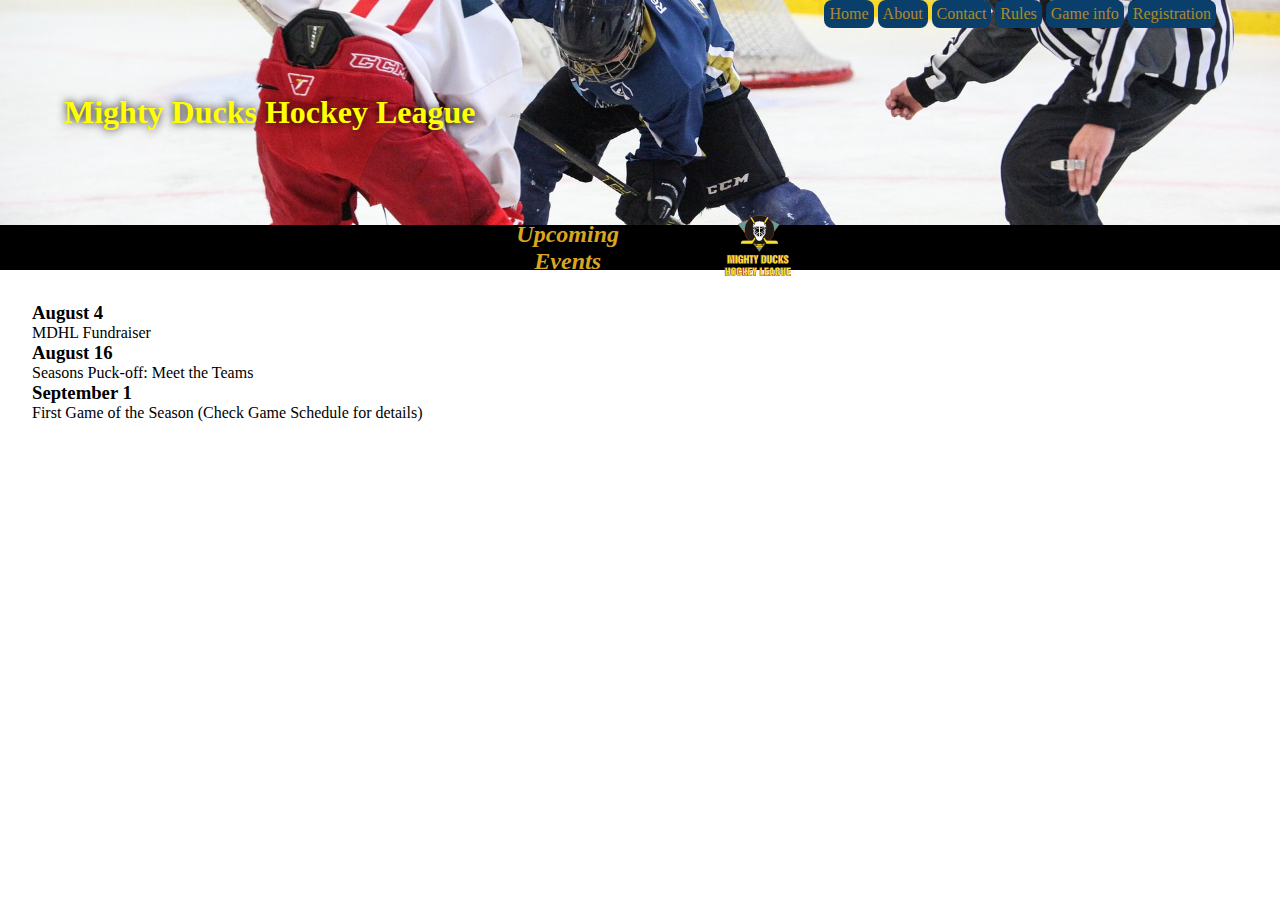
<file: index.html>
<!DOCTYPE html>
<html lang="en">
<head>
    <meta charset="UTF-8">
    <meta http-equiv="X-UA-Compatible" content="IE=edge">
    <meta name="viewport" content="width=device-width, initial-scale=1.0">
    <title>Mighty Ducks Hocket League</title>
    <link rel="stylesheet" href="./styles/extradesign.css">
</head>
<body>
    <header>
        <div class="maintitle">
        <h1>Mighty Ducks Hockey League</h1>
        </div>
        <nav class="navbuttons">
            <ul>
                <li><a href="./index.html" id="homebutton">Home</a></li>
                <li><a href="./about.html">About</a></li>
                <li><a href="./contact.html">Contact</a></li>
                <li><a href="./rules.html">Rules</a></li>
                <li><a href="./game_info.html">Game info</a></li>
                <li><a href="./registration.html">Registration</a></li>
            </ul>
        </nav>
    </header>
       <div class="bar">
        <div class="titlebar">
        <h2>Upcoming Events</h2>
        </div>
        <div class="logo">    
            <img src="./assets/logo.png" alt="logo">
        </div>
    </div>
    <main>
        <h3>August 4</h3>
            <p>MDHL Fundraiser</p>
        <h3>August 16</h3>
            <p>Seasons Puck-off: Meet the Teams</p>
        <h3>September 1</h3>
           <p>First Game of the Season (Check Game Schedule for details)</p>
    </main>
</div>    
</body>
</html>
</file>
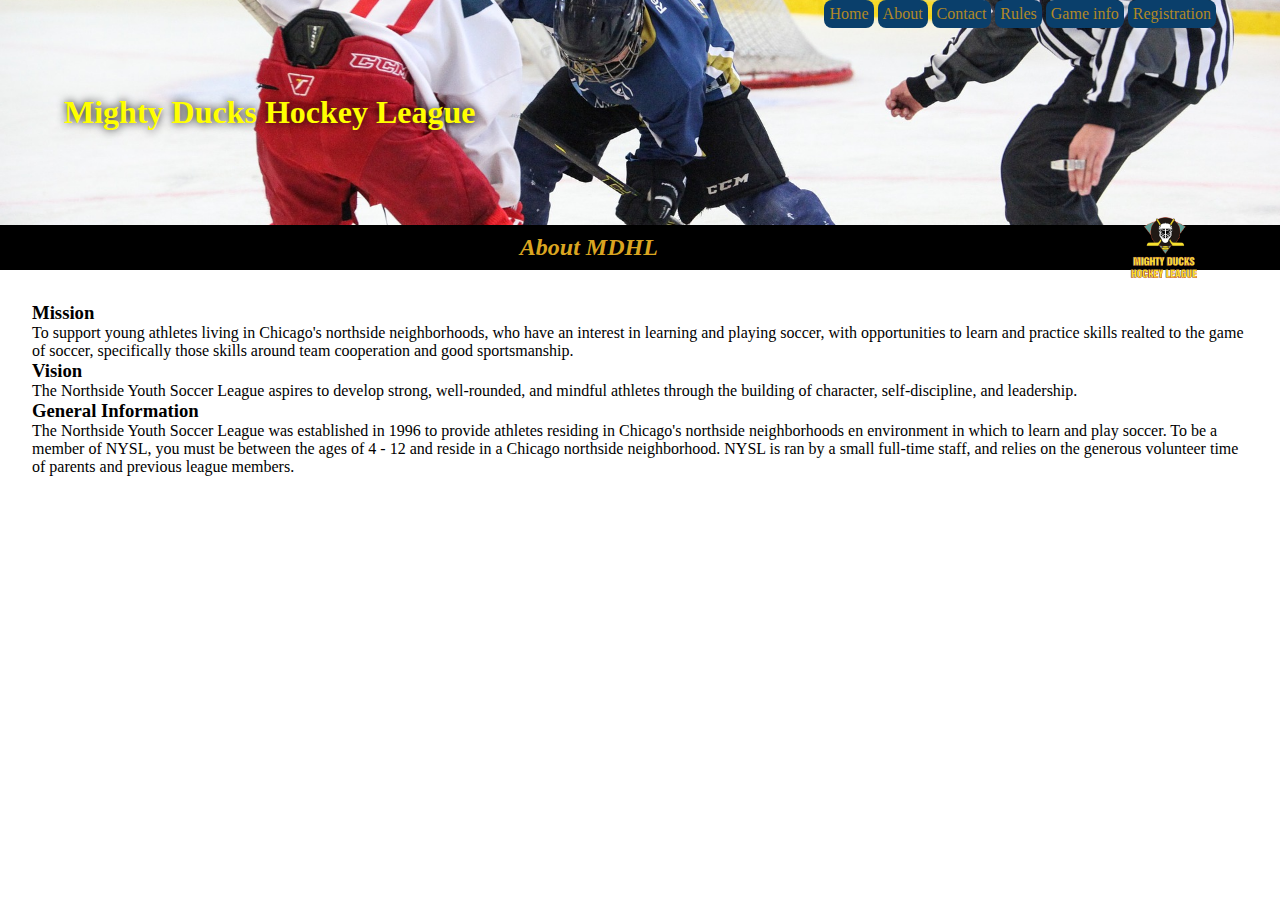
<file: about.html>
<!DOCTYPE html>
<html lang="en">

<head>
    <meta charset="UTF-8">
    <meta http-equiv="X-UA-Compatible" content="IE=edge">
    <meta name="viewport" content="width=device-width, initial-scale=1.0">
    <title>About</title>
    <link rel="stylesheet" href="./styles/extradesign.css">
</head>

<body>
    <header>
        <div class="maintitle">
            <h1>Mighty Ducks Hockey League</h1>
        </div>
        <nav class="navbuttons">
            <ul>
                <li><a href="./index.html" id="homebutton">Home</a></li>
                <li><a href="./about.html">About</a></li>
                <li><a href="./contact.html">Contact</a></li>
                <li><a href="./rules.html">Rules</a></li>
                <li><a href="./game_info.html">Game info</a></li>
                <li><a href="./registration.html">Registration</a></li>
            </ul>
        </nav>
    </header>
    <div class="bar">
        <h2>About MDHL</h2>
        <img src="./assets/logo.png" alt="logo">
    </div>
    <div>
        <main>
            <h3>Mission</h3>
            <p>To support young athletes living in Chicago's northside neighborhoods, who have an interest in learning
                and playing soccer, with opportunities to learn and practice skills realted to the game of soccer,
                specifically those skills around team cooperation and good sportsmanship.</p>
            <h3>Vision</h3>
            <p>The Northside Youth Soccer League aspires to develop strong, well-rounded, and mindful athletes through
                the building of character, self-discipline, and leadership.</p>
            <h3>General Information</h3>
            <p>The Northside Youth Soccer League was established in 1996 to provide athletes residing in Chicago's
                northside neighborhoods en environment in which to learn and play soccer. To be a member of NYSL, you
                must be between the ages of 4 - 12 and reside in a Chicago northside neighborhood. NYSL is ran by a
                small full-time staff, and relies on the generous volunteer time of parents and previous league members.
            </p>
        </main>
    </div>
</body>

</html>
</file>
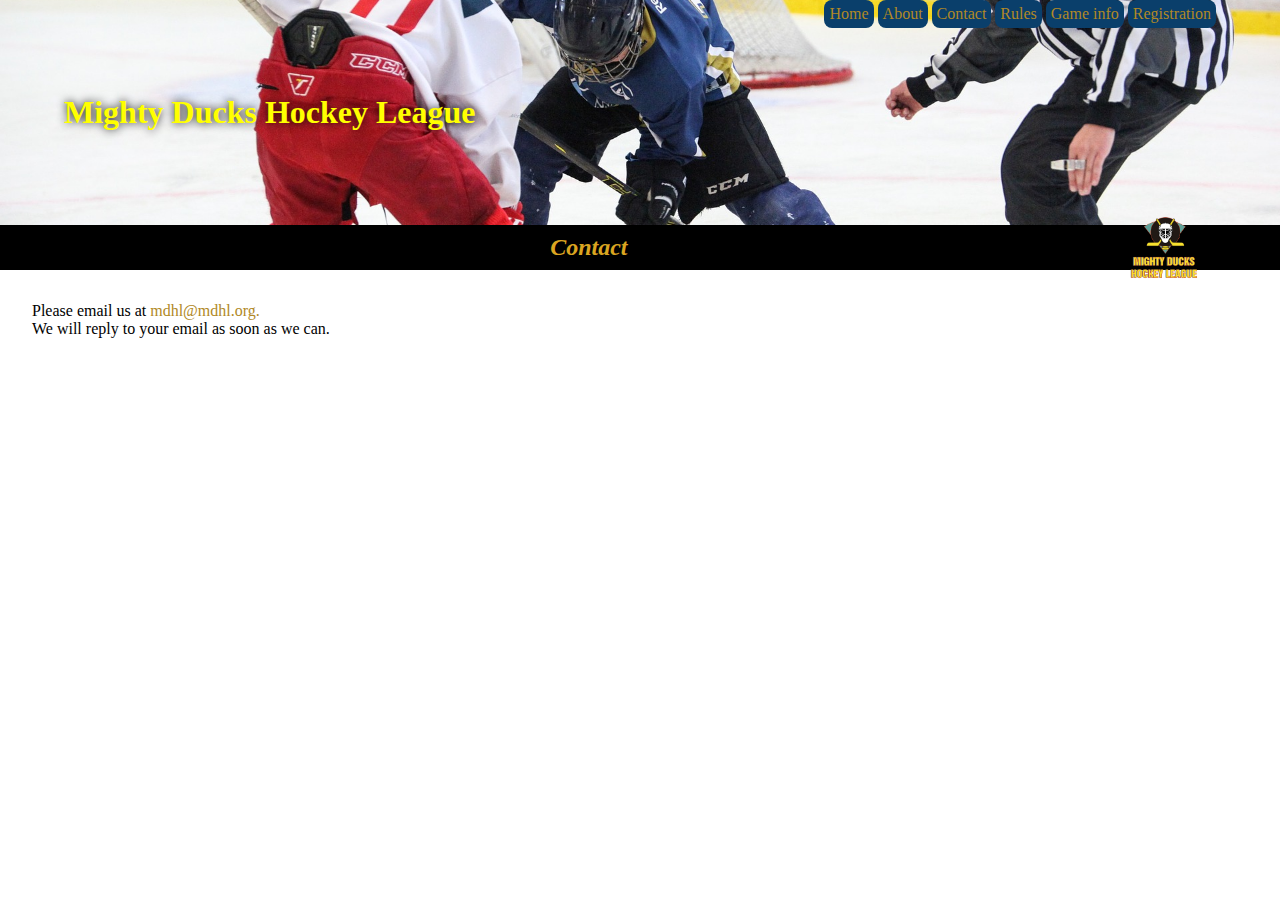
<file: contact.html>
<!DOCTYPE html>
<html lang="en">

<head>
    <meta charset="UTF-8">
    <meta http-equiv="X-UA-Compatible" content="IE=edge">
    <meta name="viewport" content="width=device-width, initial-scale=1.0">
    <title>Contact</title>
    <link rel="stylesheet" href="./styles/extradesign.css">
</head>

<body>
    <header>
        <div class="maintitle">
            <h1>Mighty Ducks Hockey League</h1>
        </div>
        <nav class="navbuttons">
            <ul>
                <li><a href="./index.html" id="homebutton">Home</a></li>
                <li><a href="./about.html">About</a></li>
                <li><a href="./contact.html">Contact</a></li>
                <li><a href="./rules.html">Rules</a></li>
                <li><a href="./game_info.html">Game info</a></li>
                <li><a href="./registration.html">Registration</a></li>
            </ul>
        </nav>
    </header>
    <div class="bar">
        <h2>Contact</h2>
        <img src="./assets/logo.png" alt="logo">
    </div>
    <main>
        <div id=mailer>
            <p>Please email us at <a href="mailto:mdhl@mdhl.org">mdhl@mdhl.org.</a></p>
            <p>We will reply to your email as soon as we can.</p>
        </div>
    </main>
</body>

</html>
</file>
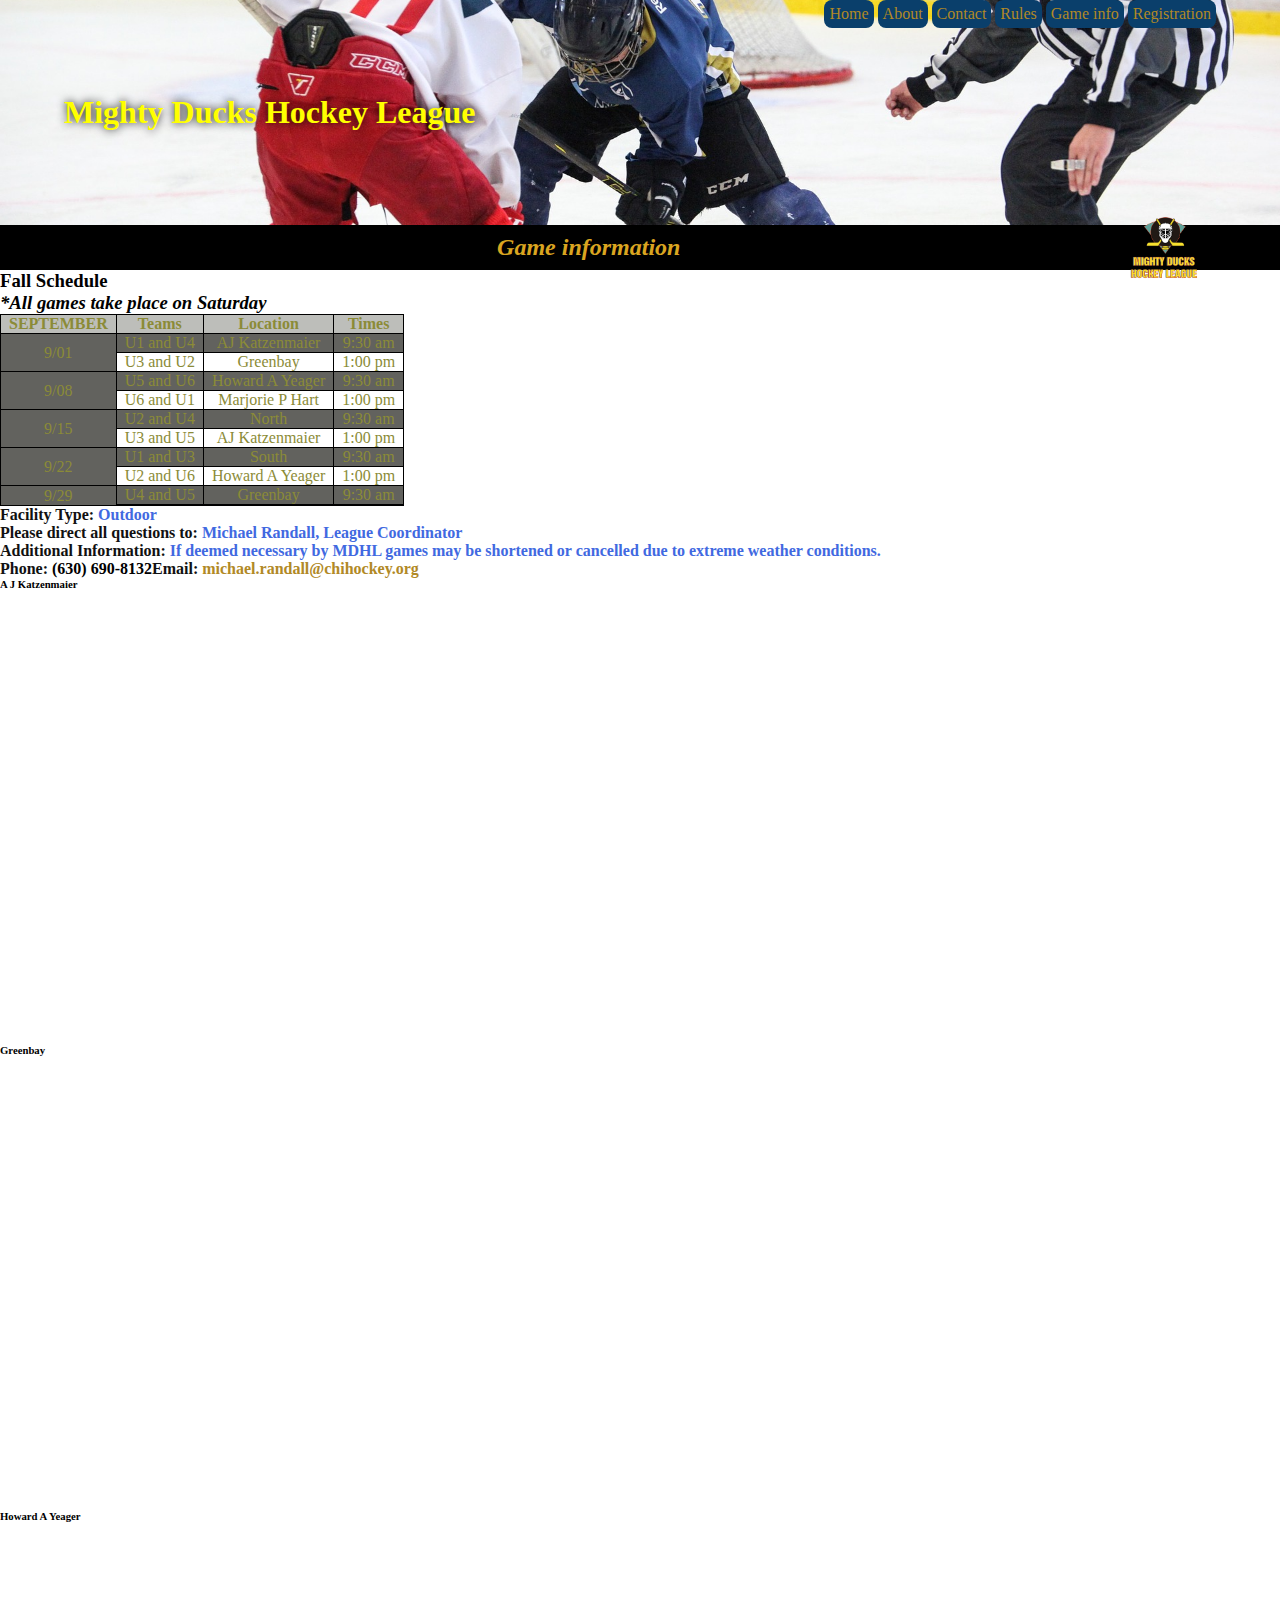
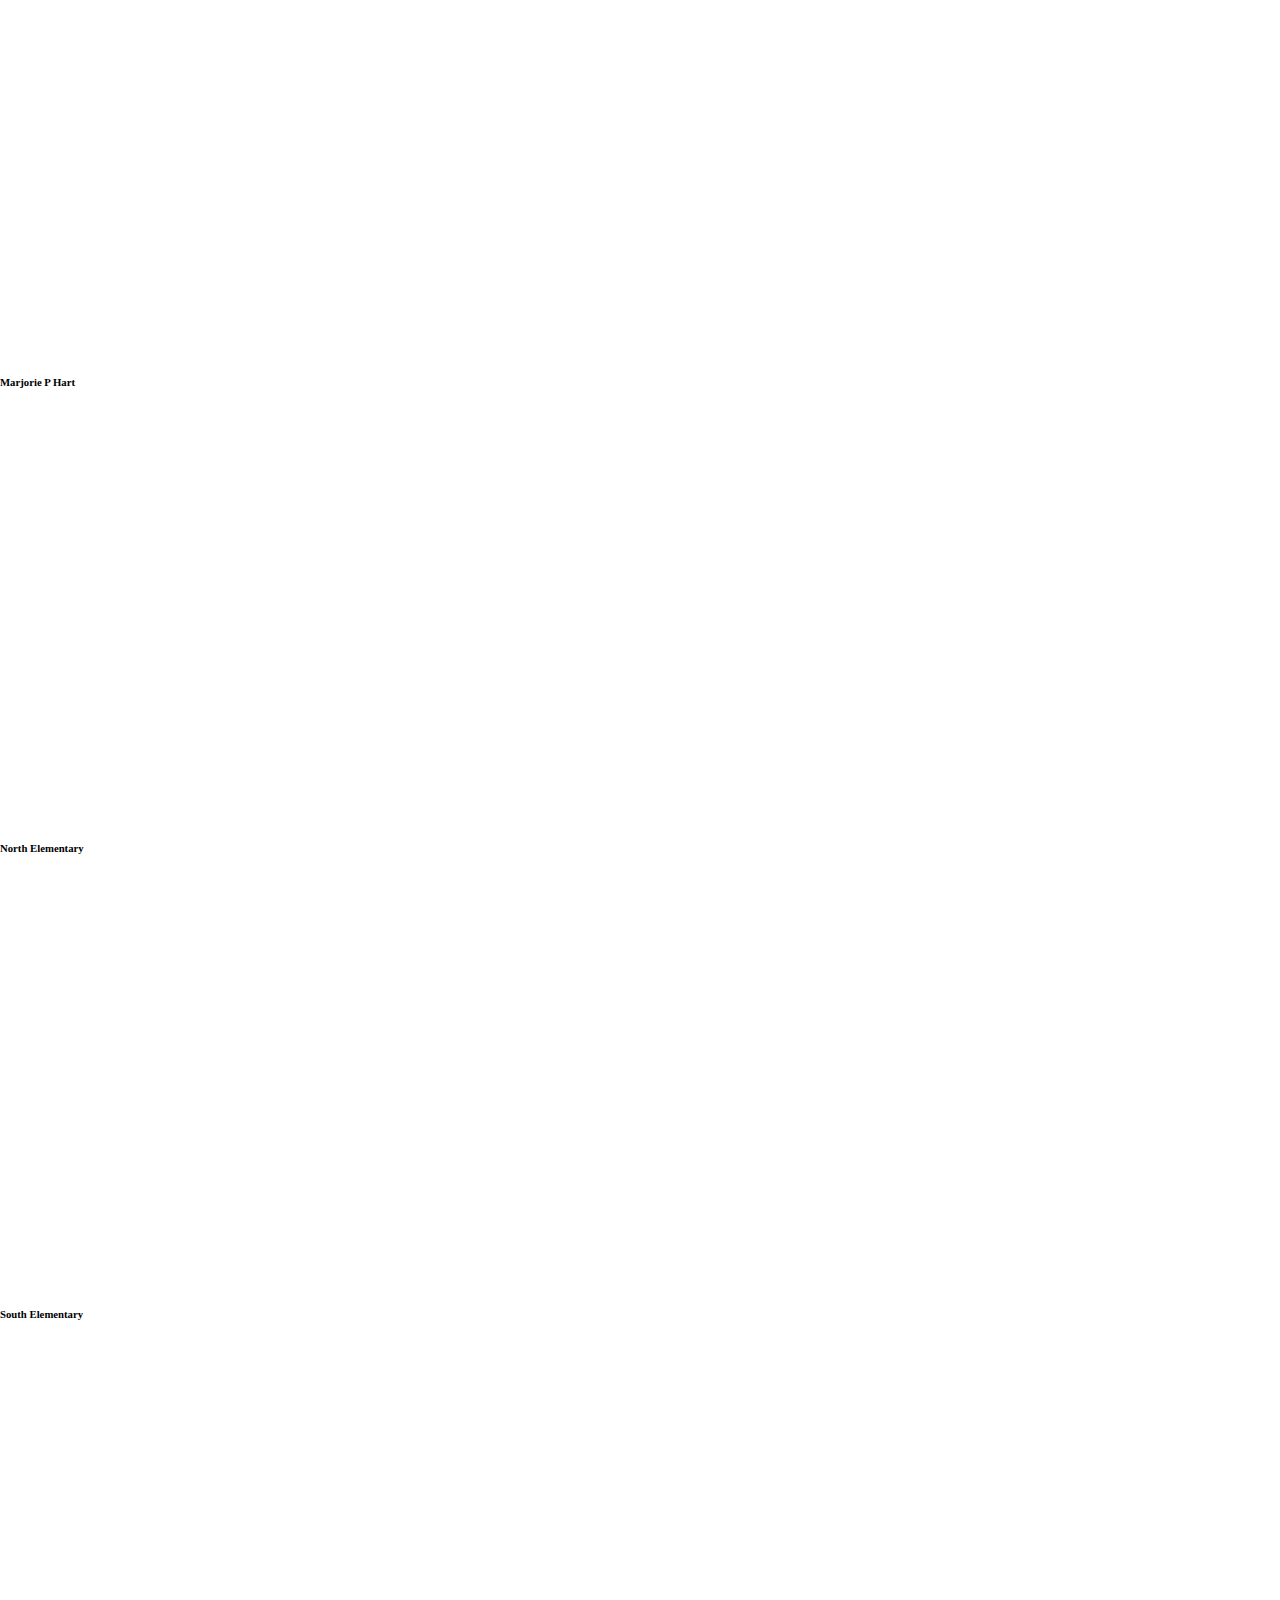
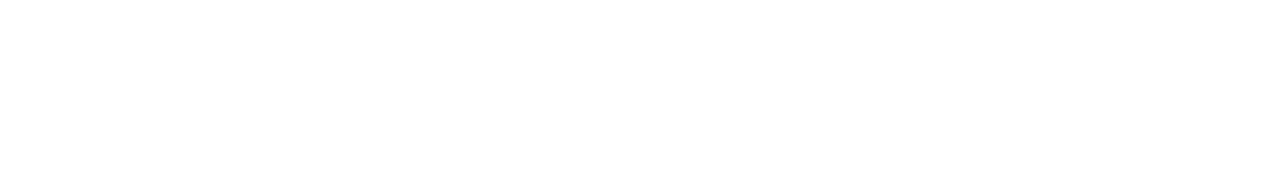
<file: game_info.html>
<!DOCTYPE html>
<html lang="en">

<head>
    <meta charset="UTF-8">
    <meta http-equiv="X-UA-Compatible" content="IE=edge">
    <meta name="viewport" content="width=device-width, initial-scale=1.0">
    <title>Mighty Ducks Hockey League</title>
    <link rel="stylesheet" href="./styles/extradesign.css">
</head>

<body>
    <header>
        <div class="maintitle">
            <h1>Mighty Ducks Hockey League</h1>
        </div>
        <nav class="navbuttons">
            <ul>
                <li><a href="./index.html" id="homebutton">Home</a></li>
                <li><a href="./about.html">About</a></li>
                <li><a href="./contact.html">Contact</a></li>
                <li><a href="./rules.html">Rules</a></li>
                <li><a href="./game_info.html">Game info</a></li>
                <li><a href="./registration.html">Registration</a></li>
            </ul>
        </nav>
    </header>
    <div class="bar">
        <h2>Game information</h2>
        <img src="./assets/logo.png" alt="logo">

    </div>
    <h3>Fall Schedule</h3>
    <h3 class="asterisk">*All games take place on Saturday</h3>
    <table>
        <thead>
            <tr>
                <th rowspan=2>SEPTEMBER</th>
                <th rowspan=2>Teams</th>
                <th rowspan=2>Location</th>
                <th rowspan=2>Times</th>
            </tr>


        </thead>
        <tbody>
            <tr>
                <td rowspan="2">9/01</td>
                <td>U1 and U4</td>
                <td>AJ Katzenmaier</td>
                <td>9:30 am</td>
            <tr>
                <td>U3 and U2</td>
                <td>Greenbay</td>
                <td>1:00 pm</td>
            </tr>
            </tr>
            <tr>
                <td rowspan="2">9/08</td>
                <td>U5 and U6</td>
                <td>Howard A Yeager</td>
                <td>9:30 am</td>
            <tr>
                <td>U6 and U1</td>
                <td>Marjorie P Hart</td>
                <td>1:00 pm</td>
            </tr>
            </tr>
            <tr>
                <td rowspan="2">9/15</td>
                <td>U2 and U4</td>
                <td>North</td>
                <td>9:30 am</td>
            <tr>
                <td>U3 and U5</td>
                <td>AJ Katzenmaier</td>
                <td>1:00 pm</td>
            </tr>
            </tr>
            <tr>
                <td rowspan="2">9/22</td>
                <td>U1 and U3</td>
                <td>South</td>
                <td>9:30 am</td>
            <tr>
                <td>U2 and U6</td>
                <td>Howard A Yeager</td>
                <td>1:00 pm</td>
            </tr>
            <tr>
                <td rowspan="2">9/29</td>
                <td>U4 and U5</td>
                <td>Greenbay</td>
                <td>9:30 am</td>
            <tr>
                <td></td>
                <td></td>
                <td></td>
            </tr>
            </tr>
        </tbody>

    </table>
    <footer>
        <!--cambiar no es footer -->
        <h4><span class="footerinfo">Facility Type:</span> Outdoor</h4>
        <h4><span class="footerinfo">Please direct all questions to:</span> Michael Randall, League Coordinator</h4>
        <h4><span class="footerinfo">Additional Information:</span> If deemed necessary by MDHL games may be shortened
            or cancelled due to extreme weather conditions.</h4>
        <div class="footercontact">
            <b><span class="footerinfo">Phone:</span> (630) 690-8132</b>
            <b><span class="footerinfo">Email:</span> <a
                    href="mailto:michael.randall@chihockey.org">michael.randall@chihockey.org</a></b>
        </div>
    </footer>
    <div class="maps">
        <!--cambiar a section-->
        <h6>A J Katzenmaier</h6>
        <iframe
            src="https://www.google.com/maps/embed?pb=!1m18!1m12!1m3!1d2949.7810708171!2d-87.86499018427959!3d42.325868079189156!2m3!1f0!2f0!3f0!3m2!1i1024!2i768!4f13.1!3m3!1m2!1s0x880f932fbc6ba7cd%3A0xcf2bbe275c6da815!2sKatzenmaier%20School!5e0!3m2!1ses-419!2sar!4v1620210468912!5m2!1ses-419!2sar"
            width="600" height="450" style="border:0;" allowfullscreen="" loading="lazy">A J Katzenmaier</iframe>
        <h6>Greenbay</h6>
        <iframe
            src="https://www.google.com/maps/embed?pb=!1m18!1m12!1m3!1d2950.0110120093336!2d-87.87105288427973!3d42.32096387918951!2m3!1f0!2f0!3f0!3m2!1i1024!2i768!4f13.1!3m3!1m2!1s0x880f933bce5af881%3A0x740a7a7d548adce1!2sGreen%20Bay%20School%20(Pre-K)!5e0!3m2!1ses-419!2sar!4v1620210397167!5m2!1ses-419!2sar"
            width="600" height="450" style="border:0;" allowfullscreen="" loading="lazy">Greenbay</iframe>
        <h6>Howard A Yeager</h6>
        <iframe
            src="https://www.google.com/maps/embed?pb=!1m18!1m12!1m3!1d2950.270062631389!2d-87.85606978427992!3d42.31543827918985!2m3!1f0!2f0!3f0!3m2!1i1024!2i768!4f13.1!3m3!1m2!1s0x880feccac26b07c5%3A0x8b51fa5d6efe771a!2sHoward%20A.%20Yeager%20School%20(PREK-K)!5e0!3m2!1ses-419!2sar!4v1620210601812!5m2!1ses-419!2sar"
            width="600" height="450" style="border:0;" allowfullscreen="" loading="lazy">Howard A Yeager</iframe>
        <h6>Marjorie P Hart</h6>
        <iframe
            src="https://www.google.com/maps/embed?pb=!1m18!1m12!1m3!1d266835.41696961236!2d-87.74522768488154!3d42.36079802292291!2m3!1f0!2f0!3f0!3m2!1i1024!2i768!4f13.1!3m3!1m2!1s0x0%3A0x9a4d5f9aafd42e02!2sMarjorie%20P%20Hart%20School!5e0!3m2!1ses-419!2sar!4v1620210662300!5m2!1ses-419!2sar"
            width="600" height="450" style="border:0;" allowfullscreen="" loading="lazy">Marjorie P Hart</iframe>
        <h6>North Elementary</h6>
        <iframe
            src="https://www.google.com/maps/embed?pb=!1m18!1m12!1m3!1d377364.3138637704!2d-87.74522832656655!3d42.36045697311763!2m3!1f0!2f0!3f0!3m2!1i1024!2i768!4f13.1!3m3!1m2!1s0x0%3A0xfe6df83b0f197ed6!2sNorth%20Elementary%20School!5e0!3m2!1ses-419!2sar!4v1620210876475!5m2!1ses-419!2sar"
            width="600" height="450" style="border:0;" allowfullscreen="" loading="lazy">North Elementary</iframe>
        <h6>South Elementary</h6>
        <iframe
            src="https://www.google.com/maps/embed?pb=!1m18!1m12!1m3!1d188704.01165607286!2d-87.75827587599004!3d42.35317852318332!2m3!1f0!2f0!3f0!3m2!1i1024!2i768!4f13.1!3m3!1m2!1s0x0%3A0x8ce88e90b96bbec1!2sSouth%20Elementary%20School%20(K-5)!5e0!3m2!1ses-419!2sar!4v1620210936654!5m2!1ses-419!2sar"
            width="600" height="450" style="border:0;" allowfullscreen="" loading="lazy">South Elementary</iframe>
    </div>
    </div>


</body>

</html>
</file>
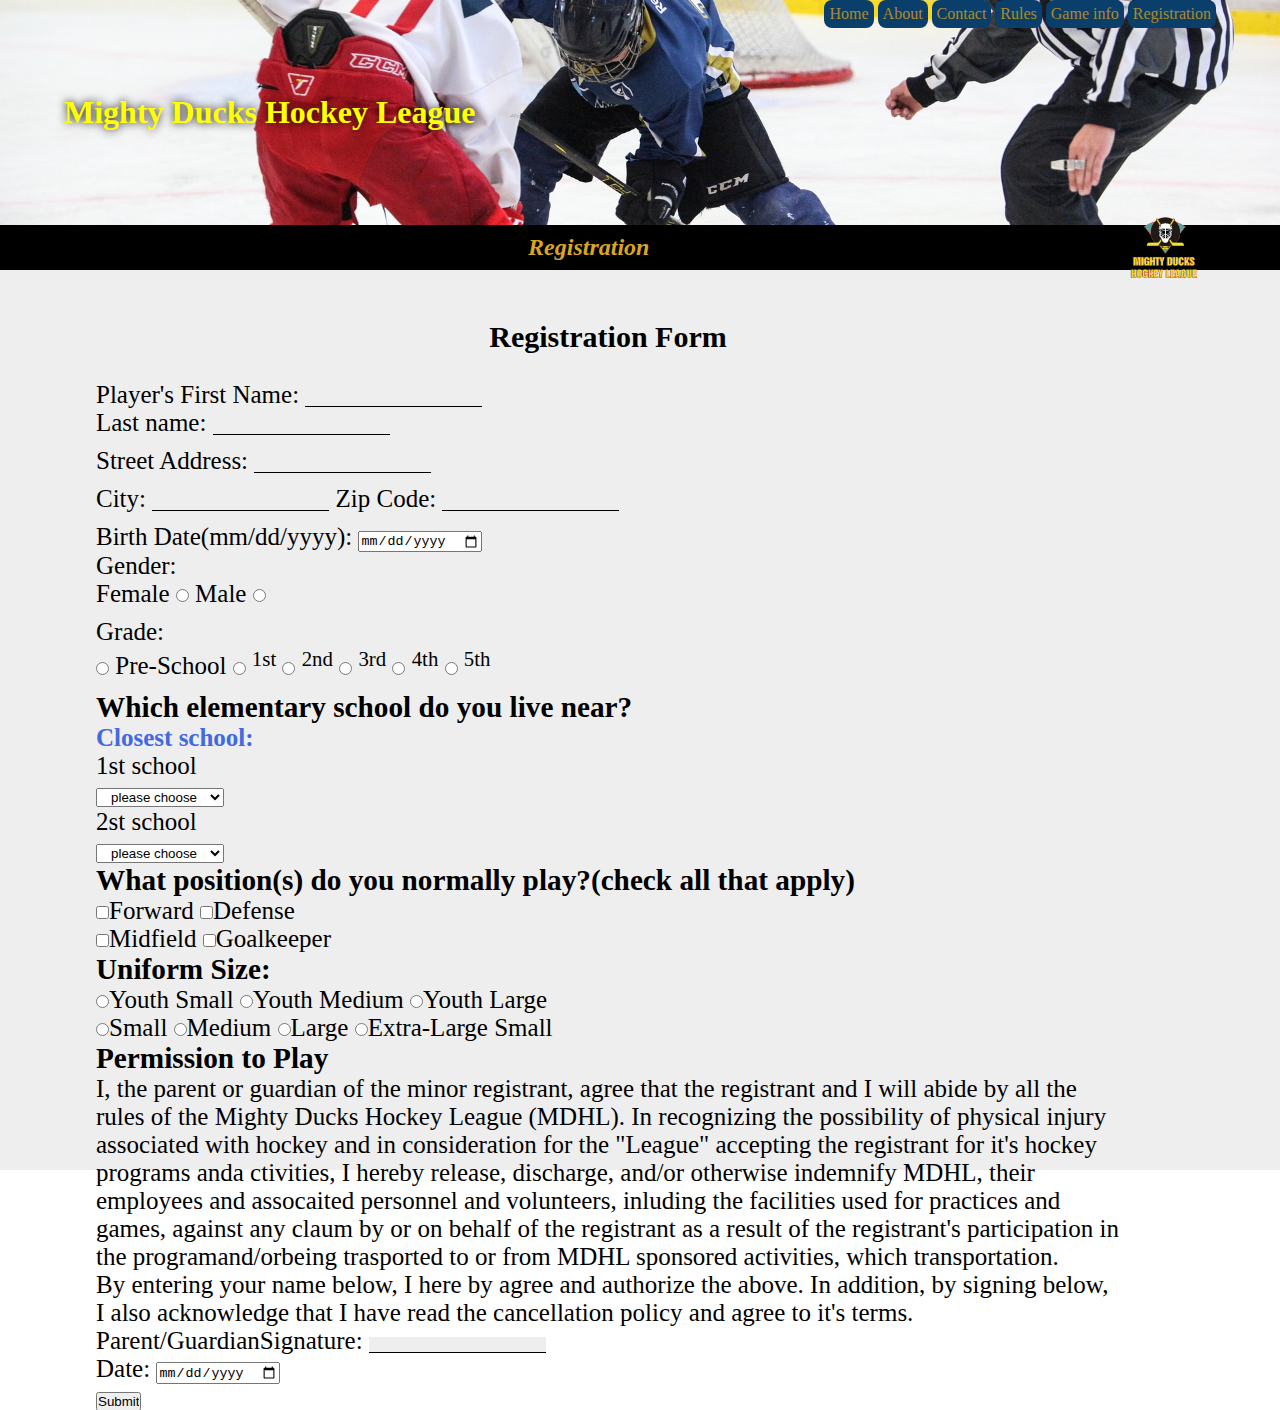
<file: registration.html>
<!DOCTYPE html>
<html lang="en">

<head>
    <meta charset="UTF-8">
    <meta http-equiv="X-UA-Compatible" content="IE=edge">
    <meta name="viewport" content="width=device-width, initial-scale=1.0">
    <title>Mighty Ducks Hocket League</title>
    <link rel="stylesheet" href="./styles/extradesign.css">
</head>

<body>
    <header>
        <div class="maintitle">
            <h1>Mighty Ducks Hockey League</h1>
        </div>
        <nav class="navbuttons">
            <ul>
                <li><a href="./index.html" id="homebutton">Home</a></li>
                <li><a href="./about.html">About</a></li>
                <li><a href="./contact.html">Contact</a></li>
                <li><a href="./rules.html">Rules</a></li>
                <li><a href="./game_info.html">Game info</a></li>
                <li><a href="./registration.html">Registration</a></li>
            </ul>
        </nav>
    </header>
    <div class="bar">
        <h2>Registration</h2>
        <img src="./assets/logo.png" alt="logo">
    </div>
    <div class="regwrapper">
        <main>
            <form action="show_data.html" method="get">
                <h2>Registration Form</h2>
                <div class="firsformblock">
                    <div class="fpnamelast">
                        <div class="fpname">
                            <label><span>Player's First Name:</span>
                                <input type="text" name="fname" required autocomplete="off"></label>
                        </div>
                        <div class="fplast">
                            <label><span>Last name:</span>
                                <input type="text" name="flastname" id="flastname" required></label>
                        </div>
                    </div>
                    <div class="street">
                        <label for="fstreet">Street Address:</label>
                        <input type="text" name="fstreet" id="fstreet" required>
                    </div>
                    <div class="fcity">
                        <label for="fcity"><span>City:</span></label>
                        <input type="text" name="fcity" id="fcity" required>
                        <label for="fzipcode">Zip Code:</label>
                        <input type="text" name="fzipcode" id="fzipcode" required>
                    </div>
                    <div class="fdata">
                        <label for="fbirth">Birth Date(mm/dd/yyyy):</label>
                        <input type="date" name="fbirth" id="fbirth" required>
                        <p>Gender:</p>
                        <label for="female">Female</label>
                        <input type="radio" name="gender" id="female" value="female">
                        <label for="male">Male</label>
                        <input type="radio" name="gender" id="male" value="male">
                    </div>
                    <div>
                        <p>Grade:</p>
                        <input type="radio" name="pregrade" id="pregrade">
                        <label for="pregrade">Pre-School</label>
                        <input type="radio" name="1grade" id="1grade">
                        <label for="1grade"><sup>1st</sup></label>
                        <input type="radio" name="2grade" id="2grade">
                        <label for="2grade"><sup>2nd</sup></label>
                        <input type="radio" name="3grade" id="3grade">
                        <label for="3grade"><sup>3rd</sup></label>
                        <input type="radio" name="4grade" id="4grade">
                        <label for="4grade"><sup>4th</sup></label>
                        <input type="radio" name="5grade" id="5grade">
                        <label for="5grade"><sup>5th</sup></label>
                    </div>
                </div>
                <div class="secondformblock">
                    <h3>Which elementary school do you live near?</h3>
                    <h4>Closest school:</h4>
                    <p>1st school</p>
                    <select name="schools" id="school-select" required>
                        <option selected disabled hidden>please choose</option>
                        <option>AJ Katzenmaier</option>
                        <option>Greenbay</option>
                        <option>Howard A Yeager</option>
                        <option>Marjorie P Hart</option>
                        <option>Norh Elementary</option>
                        <option>South Elementary</option>
                    </select>
                    <p>2st school</p>
                    <select name="schools" id="2school-select" required>
                        <option selected disabled hidden>please choose</option>
                        <option value="AJ Katzenmaier">AJ Katzenmaier</option>
                        <option value="Greenbay">Greenbay</option>
                        <option value="Howard A Yeager">Howard A Yeager</option>
                        <option value="Marjorie P Hart">Marjorie P Hart</option>
                        <option value="Norh Elementary">Norh Elementary</option>
                        <option value="South Elementary">South Elementary</option>
                    </select>
                </div>
                <div class="thirdformblock">
                    <h3>What position(s) do you normally play?(check all that apply)</h3>
                    <div class="fposition1">
                        <input type="checkbox" name="position" id="forward">Forward
                        <input type="checkbox" name="position" id="position">Defense
                    </div>
                    <div class="fposition2">
                        <input type="checkbox" name="position" id="midfield">Midfield
                        <input type="checkbox" name="position" id="goalkeeper">Goalkeeper
                    </div>
                </div>
                <div class="fourthformblock">
                    <h3>Uniform Size:</h3>
                    <div class="fsize1">
                        <input type="radio" name="uniformsize" id="ysmall">Youth Small
                        <input type="radio" name="uniformsize" id="ymedium">Youth Medium
                        <input type="radio" name="uniformsize" id="ylarge">Youth Large
                    </div>
                    <div class="fsize2">
                        <input type="radio" name="uniformsize" id="small">Small
                        <input type="radio" name="uniformsize" id="medium">Medium
                        <input type="radio" name="uniformsize" id="large">Large
                        <input type="radio" name="uniformsize" id="yxlarge">Extra-Large Small
                    </div>
                </div>
                <div class="fifthformblock">
                    <h3>Permission to Play</h3>
                    <div class="freadme">
                        <p>I, the parent or guardian of the minor registrant, agree that the registrant and I will abide
                            by all the rules of the Mighty Ducks Hockey League (MDHL).
                            In recognizing the possibility of physical injury associated with hockey and in
                            consideration for the "League" accepting the registrant for it's hockey
                            programs anda ctivities, I hereby release, discharge, and/or otherwise indemnify MDHL, their
                            employees and assocaited personnel and volunteers, inluding
                            the facilities used for practices and games, against any claum by or on behalf of the
                            registrant as a result of the registrant's participation in the
                            programand/orbeing trasported to or from MDHL sponsored activities, which
                            transportation.<br>
                            By entering your name below, I here by agree and authorize the above. In addition, by
                            signing below, I also acknowledge that I have read the cancellation policy and agree to it's
                            terms.</p>
                    </div>
                    <div class="fsign">
                        <div class="fsignature">
                            <label for="signaturename">Parent/GuardianSignature:</label>
                            <input type="text" name="signaturename" id="signaturename" required>
                        </div>
                        <div class="fsigndate">
                            <label for="flastname">Date:</label>
                            <input type="date" name="signaturedate" id="signaturedate" required>
                        </div>
                    </div>
                </div>
                <div class="submitform">
                    <input type="submit">
                </div>
            </form>
        </main>
    </div>
</body>

</html>
</file>
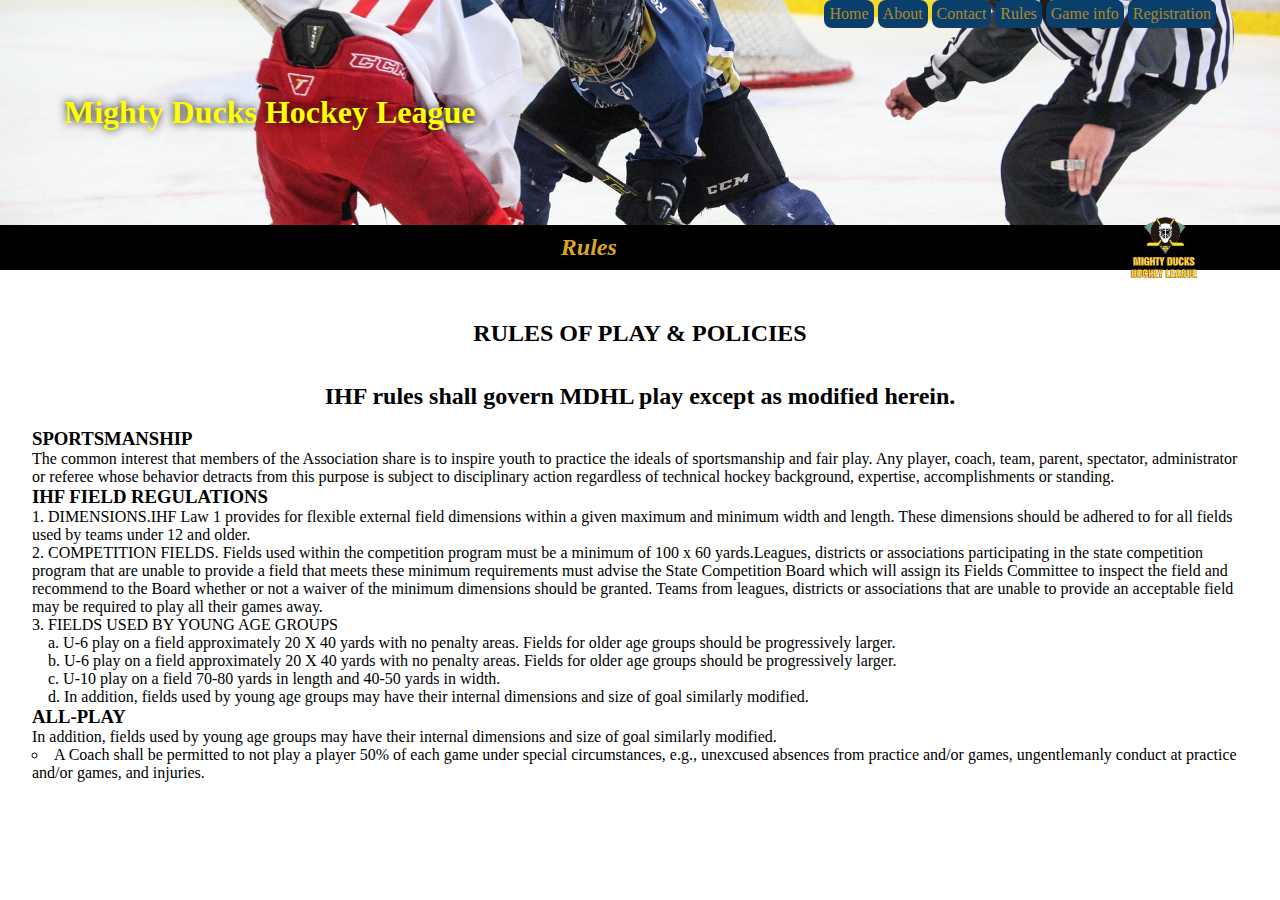
<file: rules.html>
<!DOCTYPE html>
<html lang="en">

<head>
    <meta charset="UTF-8">
    <meta http-equiv="X-UA-Compatible" content="IE=edge">
    <meta name="viewport" content="width=device-width, initial-scale=1.0">
    <title>Mighty Ducks Hockey League</title>
    <link rel="stylesheet" href="./styles/extradesign.css">
</head>

<body>
    <header>
        <div class="maintitle">
            <h1>Mighty Ducks Hockey League</h1>
        </div>
        <nav class="navbuttons">
            <ul>
                <li><a href="./index.html" id="homebutton">Home</a></li>
                <li><a href="./about.html">About</a></li>
                <li><a href="./contact.html">Contact</a></li>
                <li><a href="./rules.html">Rules</a></li>
                <li><a href="./game_info.html">Game info</a></li>
                <li><a href="./registration.html">Registration</a></li>
            </ul>
        </nav>
    </header>
    <div class="bar">
        <h2>Rules</h2>
        <img src="./assets/logo.png" alt="logo">
    </div>
    <main>
        <div class="rulestitle">
            <h2>RULES OF PLAY & POLICIES</h2>
            <h2>IHF rules shall govern MDHL play except as modified herein.</h3>
        </div>
        <h3>SPORTSMANSHIP</h3>
        <p>The common interest that members of the Association share is to inspire
            youth to practice the ideals of sportsmanship and fair play. Any player, coach,
            team, parent, spectator, administrator or referee whose behavior detracts from
            this purpose is subject to disciplinary action regardless of technical hockey
            background, expertise, accomplishments or standing.</p>
        <h3>IHF FIELD REGULATIONS</h3>
        <div class=rulesitem>
            <ol>
                <li>DIMENSIONS.IHF Law 1 provides for flexible external field dimensions within
                    a given maximum and minimum width and length. These dimensions should be
                    adhered to for all fields used by teams under 12 and older.</li>
                <li>COMPETITION FIELDS. Fields used within the competition program must be
                    a minimum of 100 x 60 yards.Leagues, districts or associations participating in
                    the state competition program that are unable to provide a field that meets these
                    minimum requirements must advise the State Competition Board which will
                    assign its Fields Committee to inspect the field and recommend to the Board
                    whether or not a waiver of the minimum dimensions should be granted. Teams
                    from leagues, districts or associations that are unable to provide an acceptable
                    field may be required to play all their games away.</li>
                <li>FIELDS USED BY YOUNG AGE GROUPS</li>
                <ol class="subitem">
                    <li>U-6 play on a field approximately 20 X 40 yards with no penalty areas. Fields
                        for older age groups should be progressively larger.</li>
                    <li>U-6 play on a field approximately 20 X 40 yards with no penalty areas. Fields
                        for older age groups should be progressively larger.</li>
                    <li>U-10 play on a field 70-80 yards in length and 40-50 yards in width.</li>
                    <li>In addition, fields used by young age groups may have their internal
                        dimensions and size of goal similarly modified.</li>
                </ol>
        </div>
        </ul>
        <h3>ALL-PLAY</h3>
        <p>In addition, fields used by young age groups may have their internal
            dimensions and size of goal similarly modified.</p>
        <ul class=coach>
            <li>A Coach shall be permitted to not play a player 50% of each game
                under special circumstances, e.g., unexcused absences from practice
                and/or games, ungentlemanly conduct at practice and/or games, and
                injuries.</li>
        </ul>
    </main>

</body>

</html>
</file>
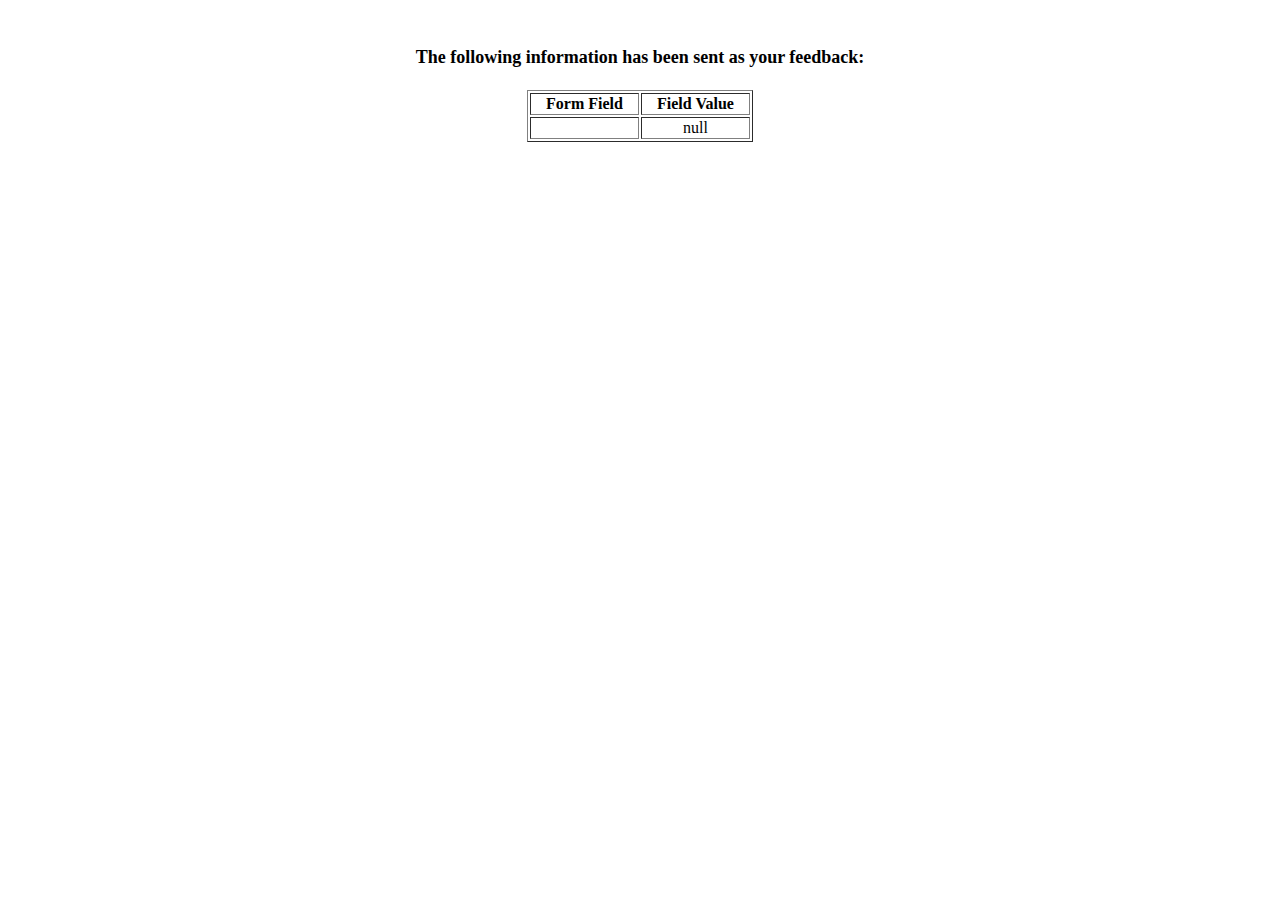
<file: show_data.html>
<html>

<head>
  <title>Feedback Sent</title>
</head>

<body>
  <p align=center>&nbsp;</p>
  <h1 align=center>
    <font size="+1">The following information has been sent as your
      feedback:</font>
  </h1>

  <table border="1" align=center width="226">
    <tr>
      <th align="center">Form Field</th>
      <th align="center">Field Value</th>
    </tr>

    <script language="javascript">
      var args = location.search.substr(1).split('&');
      for (var i = 0; i < args.length; ++i) {
        var parts = args[i].split('=');
        if (parts != null) {
          var field = parts[0];
          var value = parts[1];
          if (value == null) {
            value = "null"
          }
          else {
            value = '"' + unescape(value.replace(/\+/g, ' ')) + '"';
          }

          document.writeln('<tr><td align="center">' + field + '</td>');
          document.writeln('<td align="center">' + value + '</td></tr>');
        }
      }
    </script>

    <noscript>
      <tr>
        <td>
          <p>You need to turn on Javascript in your browser.</p>

          <p>In Microsoft Internet Explorer 4 or greater:</p>
          <ul>
            <li>From the "Tools" menu (in IE 4, it's the "View" menu), select "Internet Options".</li>
            <li>Click on the "Security" tab.</li>
            <li>Click on the "Custom Level" button. (In IE 4, select "Custom"
              and then click on "Settings...".)</li>
            <li>Under "Active scripting" make sure "Enable" is selected.</li>
          </ul>

          <p>In Netscape version 4 or greater:</p>
          <ul>
            <li>From the <b>Edit</b> menu, select <b>Preferences</b>.</li>
            <li>In the <b>Category</b> list on the left, click on the word "Advanced".</li>
            <li>In the panel on the right, make sure "Enable JavaScript" is checked.</li>
            <li>Click the <b>OK</b> button.</li>
          </ul>

        </td>
      </tr>
    </noscript>

  </table>
</body>

</html>
</file>
<file: styles/extradesign.css>
/* Normalicer */
html * {
  margin: 0;
  padding: 0;
  box-sizing: border-box;
}

h2 {
  text-align: center;
  padding: 2vh;
}

/*links*/
a {
  font-size: 16px;
  color: rgb(177, 137, 38);
  text-decoration: none;
}

/* Header */
header {
  display: flex;
  width: 100vw;
  justify-content: space-between;
  height: 25vh;
  padding: 0px 5vw;
  background-image: url("/assets/design1.jpg");
  background-size: cover;
  background-position: center;
}
/* Title */
h1 {
  color: yellow;
  text-shadow: 0px 0px 10px black;
  border-color: black;
}
div.maintitle {
  display: flex;
  align-items: center;
}

/* Navigation buttons */

.navbuttons {
  font-size: 16px;
  color: rgb(177, 137, 38);
}

.navbuttons li {
  display: inline-block;
  padding: 5px 5px;
  background-color: rgb(10, 63, 107);
  border: goldenrod;
  border-radius: 0.5em;
}

.navbuttons li a {
  transition: all 0.3s ease 0s;
}

.navbuttons li a:hover {
  color: rgb(243, 227, 0);
}

/* Blackbar Subtitle */
div.bar {
  width: 100vw;
  background-color: black;
  color: goldenrod;
  display: flex;
  height: 5vh;
  align-items: center;
  justify-content: center;
  font-style: italic;
  padding: 1;
}

div.bar h2 {
  width: 80%;
}
/*bar logo*/
img {
  width: 7vw;
  margin-left: 1vw;
  padding-left: 1vw;
}

/*mains margin*/
main {
  padding: 2em;
}

/*game_info sub*/

.asterisk {
  font-style: italic;
}

/*game_info table*/

table,
td,
th {
  border: 1px solid black;
  border-collapse: collapse;
}

th,
td {
  padding: 0 0.5em;
  color: rgb(139, 139, 55);
}

td {
  text-align: center;
}

thead {
  background-color: rgba(134, 136, 129, 0.548);
}

tbody tr:nth-child(odd) {
  background-color: rgba(70, 70, 65, 0.849);
  color: white;
}

tbody tr:hover {
  background-color: black;
}

/*game_info footerinfo*/

footer {
  padding: 0 10px 0 0;
}

.footerinfo {
  color: rgb(17, 17, 17);
  font-weight: bold;
}

h4 {
  color: royalblue;
}

.footercontact {
  display: flex;
  padding: 0 0px 10 0px;
}

/*rules.html*/

.rulestitle {
  text-align: center;
}

ol {
  list-style-position: inside;
  list-style-type: decimal;
}

.subitem {
  list-style-type: lower-alpha;
  margin-left: 1em;
}

.coach {
  list-style-position: inside;
  list-style-type: circle;
}

/*registration.html*/

.regwrapper {
  background-color: rgb(238, 238, 238);
  box-sizing: border-box;
  width: 100vw;
  height: 100vh;
}

div.regwrapper > div {
}

label {
  width: 80%;
}

input {
  outline: none;
}

input[type="text"] {
  border-bottom: 1px solid black !important;
  border: none;
  background-color: rgb(238, 238, 238);
}

input[type="radio"],
[type="checkbox"] {
  cursor: pointer;
}

select {
  text-align-last: center;
}

form h2 {
  font-weight: bold;
  font-size: 30px;
  margin-bottom: 1vh;
}

div.fpnamelast {
  width: 100%;
}
div.firsformblock > * {
  margin-bottom: 10px;
}

div.street {
  width: 100%;
}

form {
  margin-left: 5vw;
  margin-right: 10vw;
  font-size: 25px;
  width: 80vw;
  height: 100vh;
}
</file>
